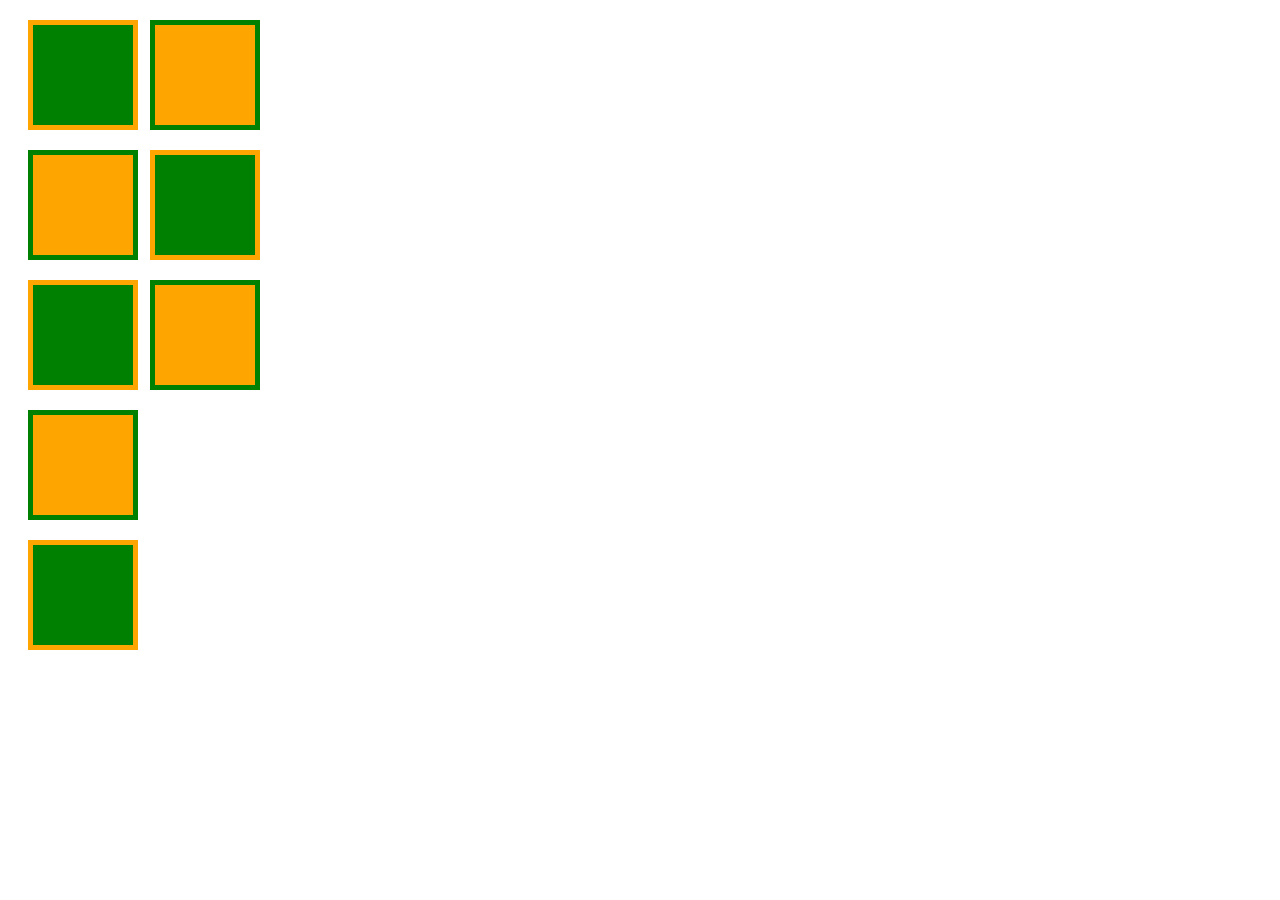
<file: Namu darbas/Sachmatai/index.html>
<!DOCTYPE html>
<html lang="en">
  <head>
    <meta charset="UTF-8" />
    <meta name="viewport" content="width=device-width, initial-scale=1.0" />
    <title>Šachmatai</title>
    <link rel="stylesheet" href="style.css" />
  </head>
  <body>
    <div class="square"></div>
    <div class="square1"></div>
    <div class="square2"></div>
    <div class="square3"></div>
    <div class="square4"></div>
    <div class="square5"></div>
    <div class="square6"></div>
    <div class="square7"></div>
    <div class="square8"></div>
    <div class="square9"></div>
  </body>
</html>
</file>
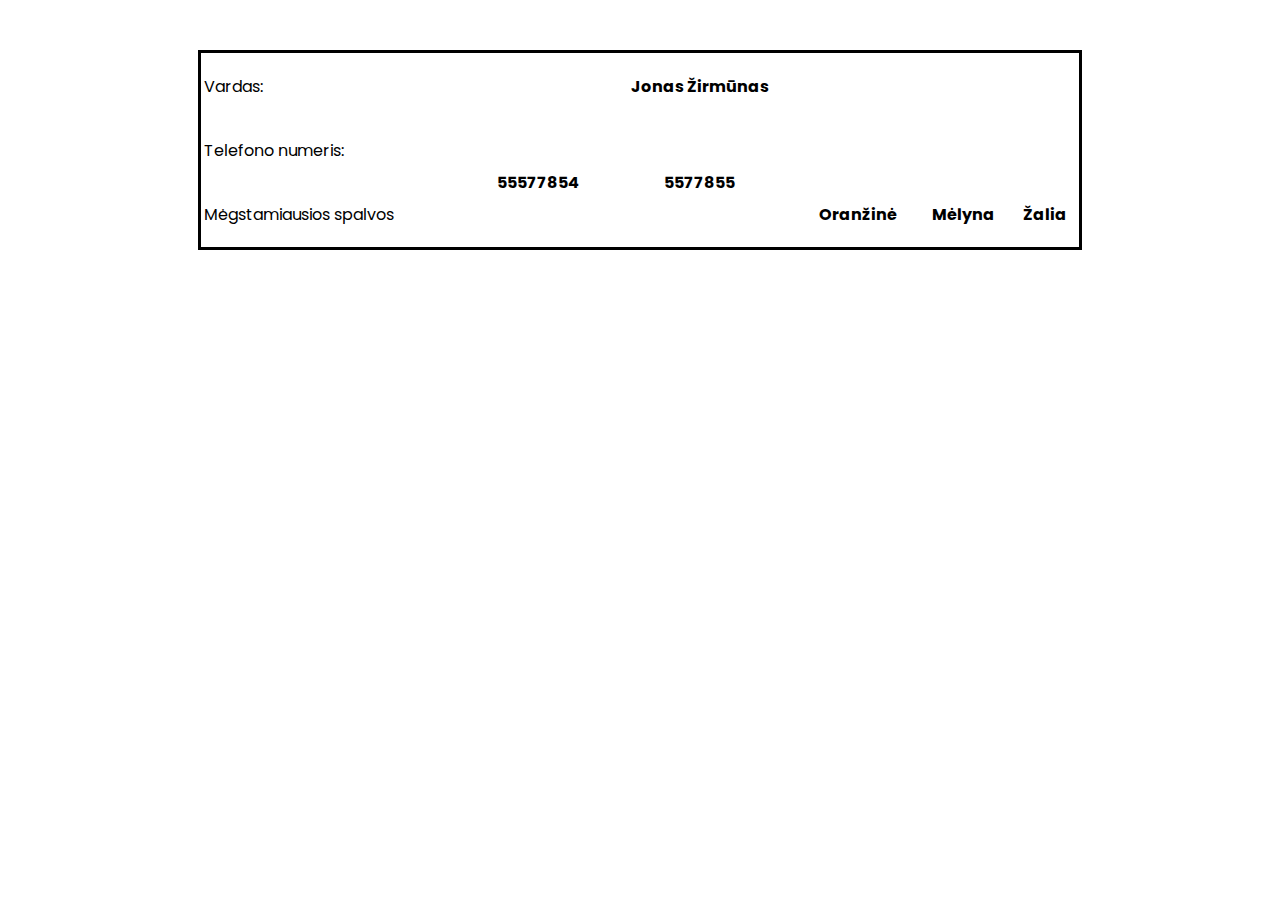
<file: Namu darbas/table 3/index.html>
<!DOCTYPE html>
<html lang="en">
  <head>
    <meta charset="UTF-8" />
    <meta name="viewport" content="width=device-width, initial-scale=1.0" />
    <title>Table 3</title>
    <link rel="stylesheet" href="style.css" />
  </head>
  <body>
    <table>
      <tr>
        <td colspan="2">Vardas:</td>
        <th>Jonas Žirmūnas</th>
      </tr>
      <tr>
        <td>Telefono numeris:</td>
        <th rowspan="2">55577854</th>
        <th rowspan="2">5577855</th>
      </tr>
      <tr>
        <td>Mėgstamiausios spalvos</td>
        <th rowspan="3">Oranžinė</th>
        <th rowspan="3">Mėlyna</th>
        <th rowspan="3">Žalia</th>
      </tr>
    </table>
  </body>
</html>
</file>
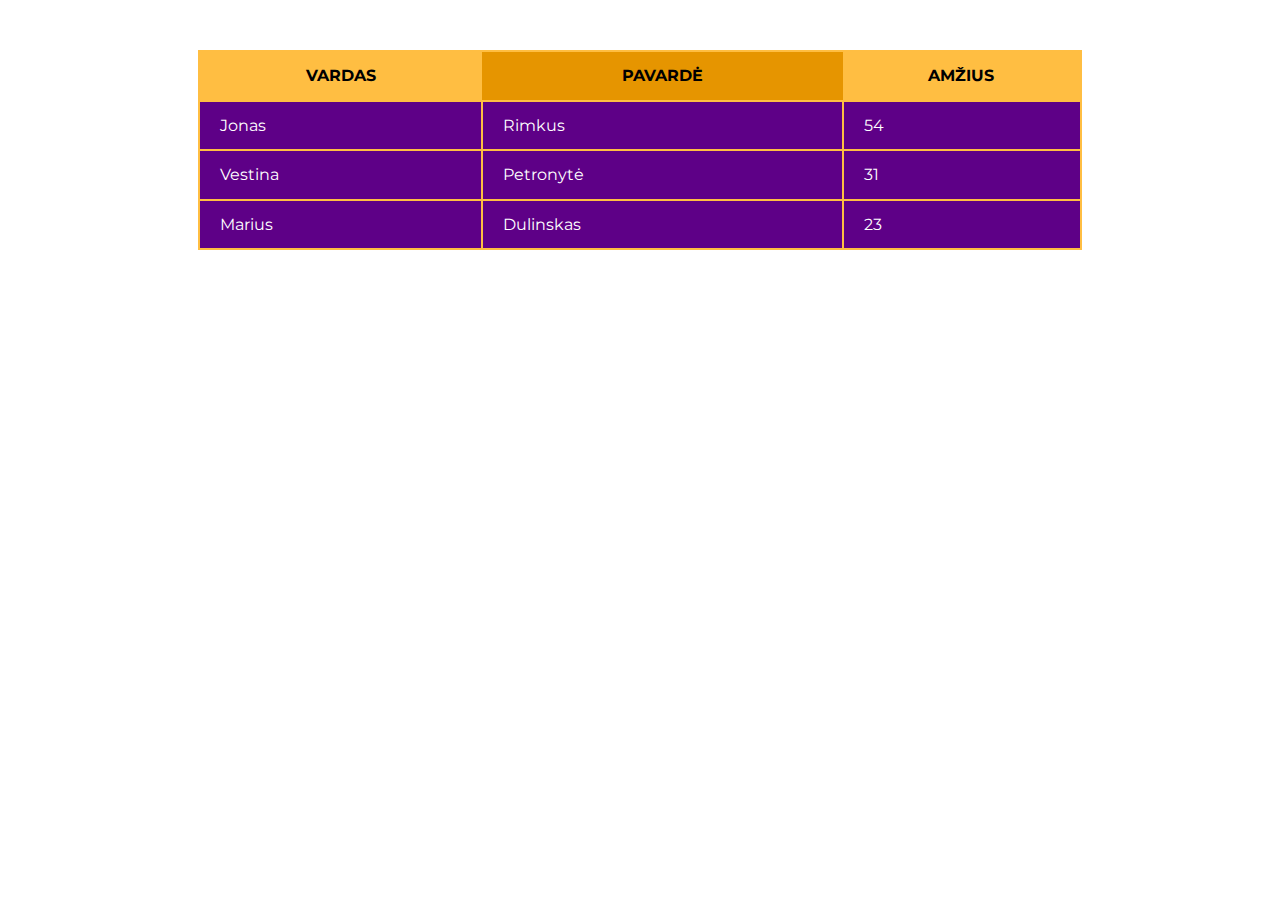
<file: Namu darbas/table1/index.html>
<!DOCTYPE html>
<html lang="en">
  <head>
    <meta charset="UTF-8" />
    <meta name="viewport" content="width=device-width, initial-scale=1.0" />
    <title>Table 1</title>
    <link rel="stylesheet" href="style.css" />
  </head>
  <body>
    <table>
      <tr>
        <th>Vardas</th>
        <th>Pavardė</th>
        <th>Amžius</th>
      </tr>
      <tr>
        <td>Jonas</td>
        <td>Rimkus</td>
        <td>54</td>
      </tr>
      <tr>
        <td>Vestina</td>
        <td>Petronytė</td>
        <td>31</td>
      </tr>
      <tr>
        <td>Marius</td>
        <td>Dulinskas</td>
        <td>23</td>
      </tr>
    </table>
  </body>
</html>
</file>
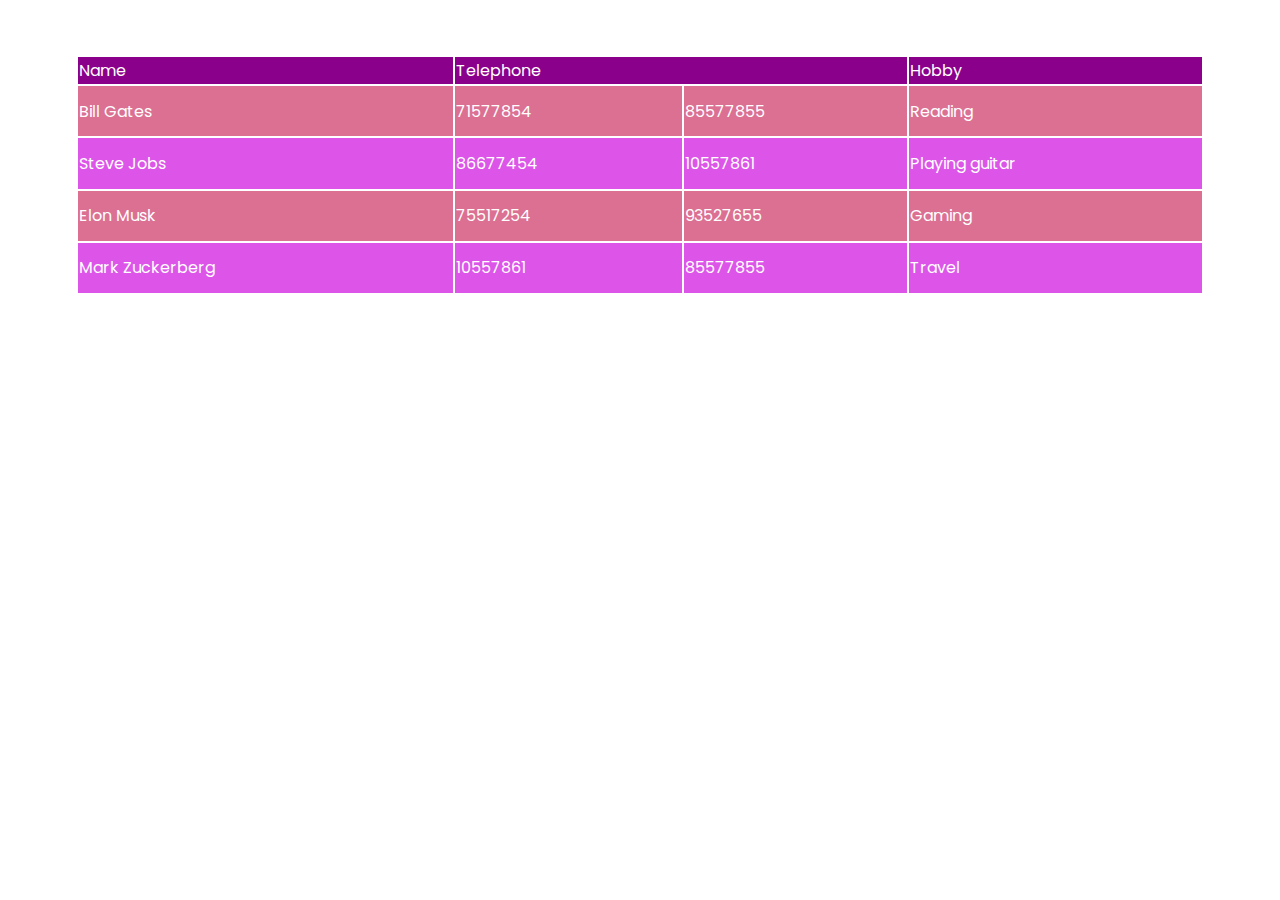
<file: Namu darbas/table2/index.html>
<!DOCTYPE html>
<html lang="en">
  <head>
    <meta charset="UTF-8" />
    <meta name="viewport" content="width=device-width, initial-scale=1.0" />
    <title>Table 2</title>
    <link rel="stylesheet" href="style.css" />
  </head>
  <body>
    <table>
      <thead>
        <tr>
          <td>Name</td>
          <td colspan="2">Telephone</td>
          <td>Hobby</td>
        </tr>
      </thead>
      <tbody>
        <tr>
          <td>Bill Gates</td>
          <td>71577854</td>
          <td>85577855</td>
          <td>Reading</td>
        </tr>
        <tr>
          <td>Steve Jobs</td>
          <td>86677454</td>
          <td>10557861</td>
          <td>Playing guitar</td>
        </tr>
        <tr>
          <td>Elon Musk</td>
          <td>75517254</td>
          <td>93527655</td>
          <td>Gaming</td>
        </tr>
        <tr>
          <td>Mark Zuckerberg</td>
          <td>10557861</td>
          <td>85577855</td>
          <td>Travel</td>
        </tr>
      </tbody>
    </table>
  </body>
</html>
</file>
<file: Namu darbas/Sachmatai/style.css>
.square {
  margin: 20px;
  width: 100px;
  height: 100px;
  background-color: green;
  border: 5px solid orange;
}

.square1 {
  margin: 20px;
  width: 100px;
  height: 100px;
  background-color: orange;
  border: 5px solid green;
}

.square2 {
  margin: 20px;
  width: 100px;
  height: 100px;
  background-color: green;
  border: 5px solid orange;
}

.square3 {
  margin: 20px;
  width: 100px;
  height: 100px;
  background-color: orange;
  border: 5px solid green;
}

.square4 {
  margin: 20px;
  width: 100px;
  height: 100px;
  background-color: green;
  border: 5px solid orange;
}

.square5 {
  position: absolute;
  top: 20px;
  left: 150px;
  width: 100px;
  height: 100px;
  background-color: orange;
  border: 5px solid green;
}

.square6 {
  position: absolute;
  top: 150px;
  left: 150px;
  width: 100px;
  height: 100px;
  background-color: green;
  border: 5px solid orange;
}

.square7 {
  position: absolute;
  top: 280px;
  left: 150px;
  width: 100px;
  height: 100px;
  background-color: orange;
  border: 5px solid green;
}
</file>
<file: Namu darbas/table 3/style.css>
@import url("https://fonts.googleapis.com/css2?family=Poppins&display=swap");

table {
  font-family: "Poppins", sans-serif;
  margin: 50px auto;
  border: 3px solid black;
  width: 70%;
  height: 200px;
}

tr {
  background-color: white;
  color: black;
  border: 2px solid black;
}
</file>
<file: Namu darbas/table1/style.css>
@import url("https://fonts.googleapis.com/css2?family=Montserrat:wght@400;700&display=swap");

table {
  margin: 50px auto;
  border: 2px solid #ffbe42;
  border-collapse: collapse;
  font-family: montserrat;
  width: 70%;
  height: 200px;
}

th {
  text-align: center;
  background-color: #ffbe42;
  color: black;
  text-transform: uppercase;
}

td {
  padding-left: 20px;
  background-color: #5e0087;
  color: white;
  border: 2px solid #ffbe42;
}

table th:nth-of-type(2) {
  background-color: #e69500;
}
</file>
<file: Namu darbas/table2/style.css>
@import url("https://fonts.googleapis.com/css2?family=Poppins&display=swap");

table {
  margin: 50px auto;
  border: 5px solid white;
  font-family: "Poppins", sans-serif;
  width: 90%;
  height: 250px;
  color: white;
}

thead {
  background-color: darkmagenta;
  color: white;
  border: 2px solid white;
}

tbody {
  background-color: palevioletred;
}

table tr:nth-of-type(2n + 2) {
  background-color: #ee82ee;
}

table tr:nth-of-type(2n) {
  background-color: #dc55e8;
}
</file>
